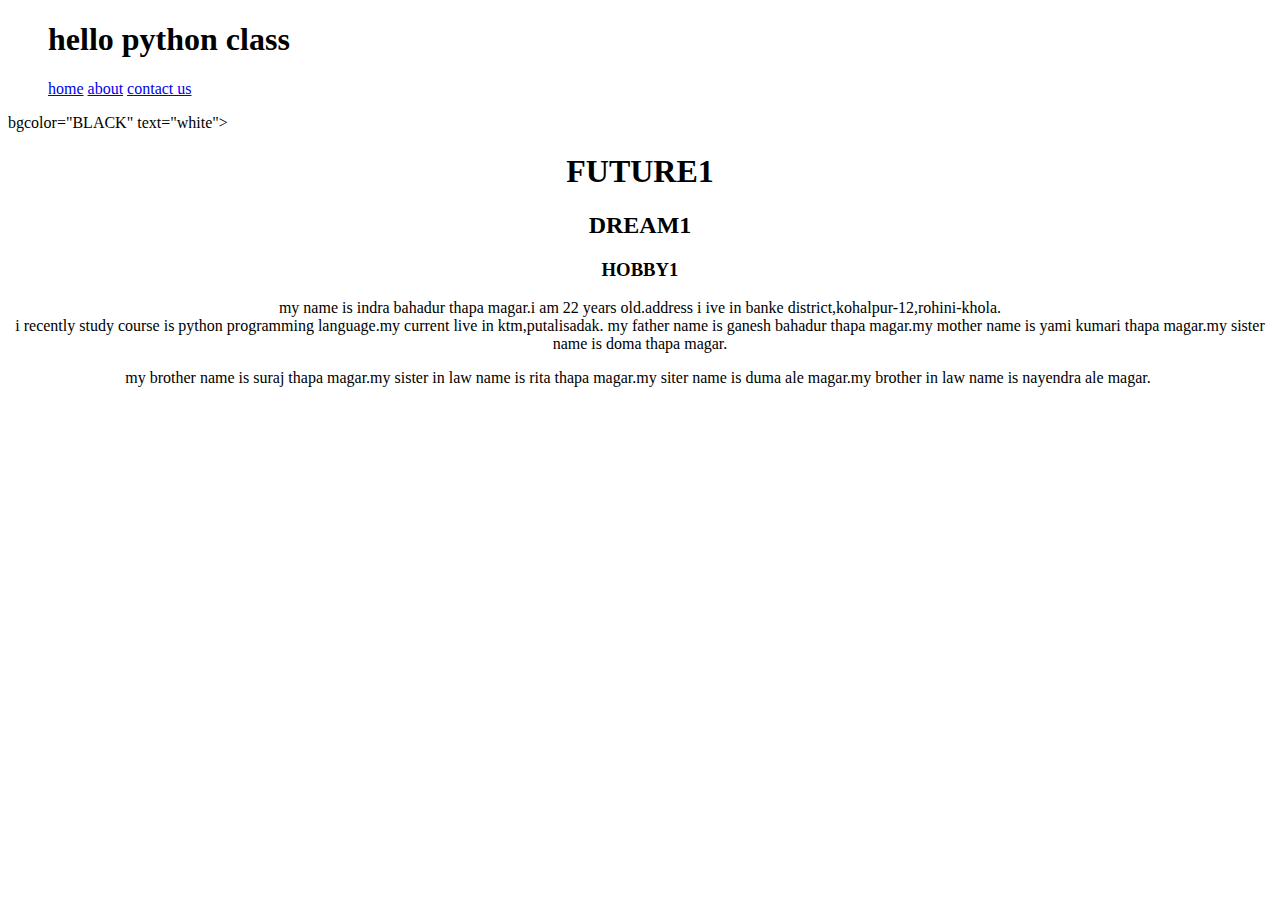
<file: index.html>
<!DOCTYPE html>
<html>
<head> <title> HOME </title>
</head>
<body>
    <blockquote>
        <h1>hello python class</h1>
        <a href="index.html">home</a>
        <a href="about.html">about</a>
        <a href="contact.html">contact us</a>
    </blockquote>

 bgcolor="BLACK" text="white"><center><h1>FUTURE1</h1><h2>DREAM1</h2><h3>HOBBY1</h3></strong>
my name is indra bahadur thapa magar.i am 22 years old.address i ive in banke district,kohalpur-12,rohini-khola.<br/>i recently study course is python programming language.my current live in ktm,putalisadak.
my father name is ganesh bahadur thapa magar.my mother name is yami kumari thapa magar.my sister name is doma thapa magar.
</p>my brother name is suraj thapa magar.my sister in law name is rita thapa magar.my siter name is duma ale magar.my brother in law name is nayendra ale magar.
<img scr="image/tempt.jpg" alt="">
</body>
</html>
</file>
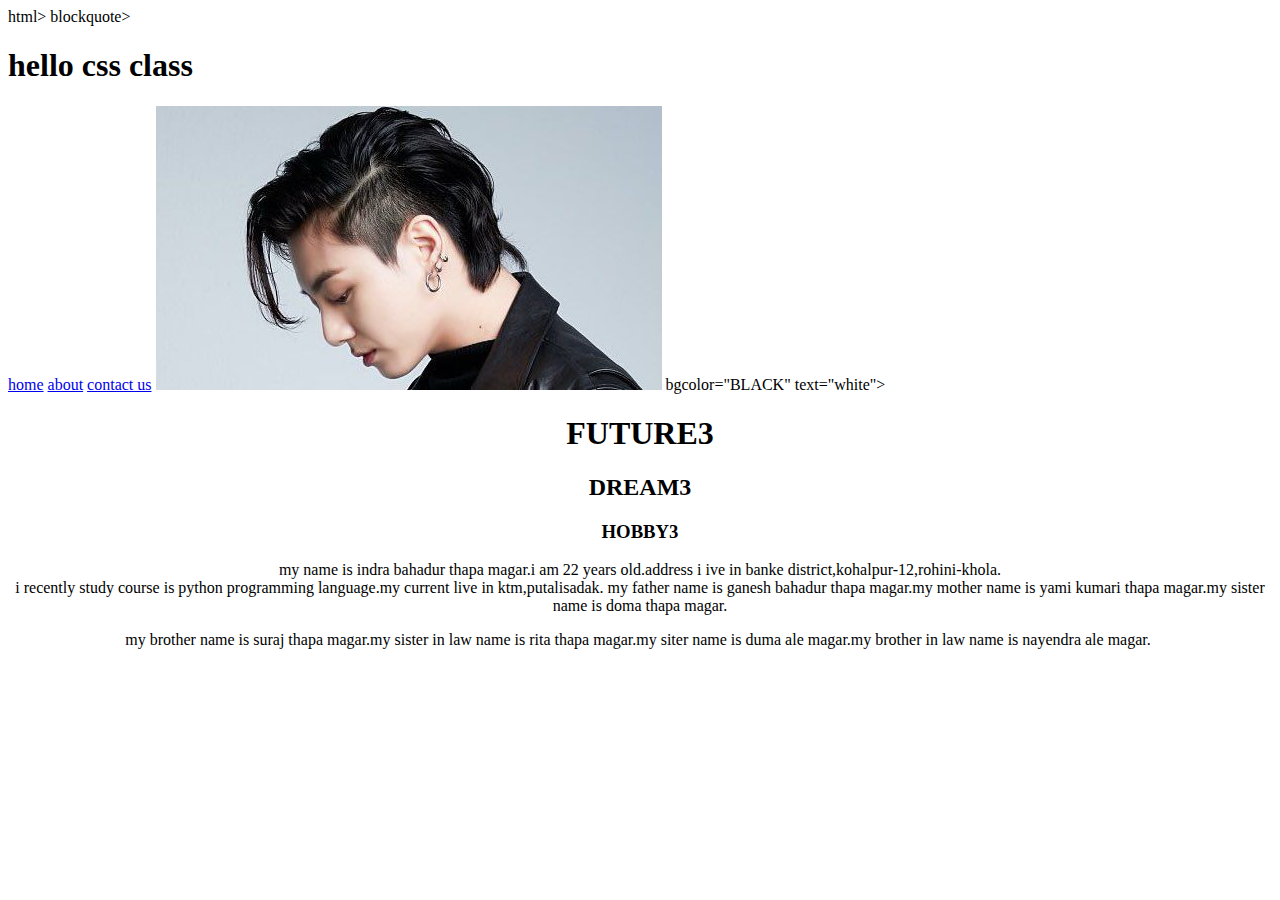
<file: contact.html>
html>
<head> <title> LIFE </title>
</head>
<body>
    blockquote>
        <h1>hello css class</h1>
        <a href="index.html">home</a>
        <a href="about.html">about</a>
        <a href="contact.html">contact us</a>
    </blockquote>
    <img src="image/jk.jpg" alt="">

    
bgcolor="BLACK" text="white"><center><h1>FUTURE3</h1><h2>DREAM3</h2><h3>HOBBY3</h3>
my name is indra bahadur thapa magar.i am 22 years old.address i ive in banke district,kohalpur-12,rohini-khola.<br/>i recently study course is python programming language.my current live in ktm,putalisadak.
my father name is ganesh bahadur thapa magar.my mother name is yami kumari thapa magar.my sister name is doma thapa magar.
</p>my brother name is suraj thapa magar.my sister in law name is rita thapa magar.my siter name is duma ale magar.my brother in law name is nayendra ale magar.
<img scr="image/tempt.jpg" alt="">
</body>
</html>
</file>
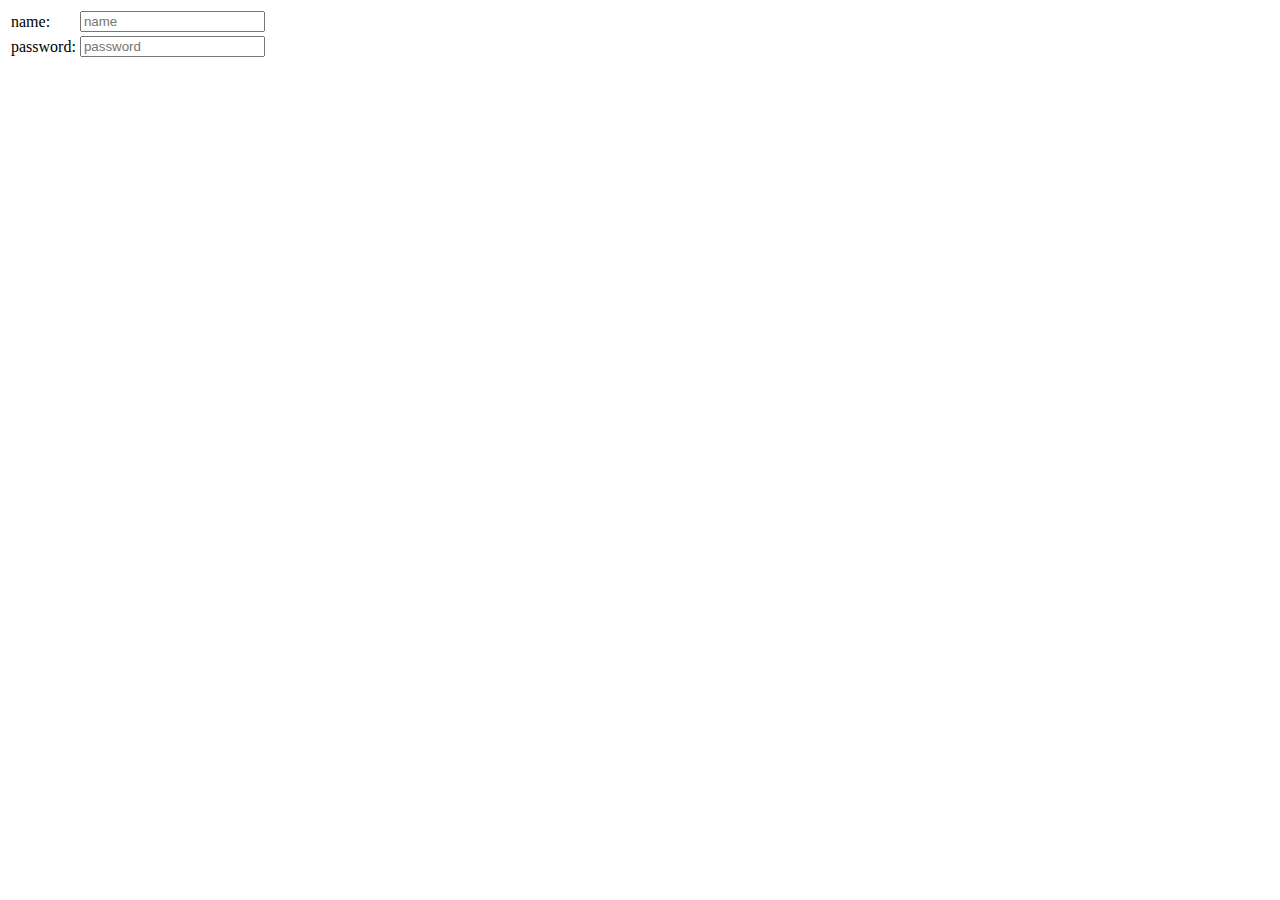
<file: form.html>
<!DOCTYPE html>
<head>
    <title>form</title>
</head>
<body>

    <form bg-color:"red">
    <table>
        <tr>
            <td>
                name:
            </td>
            <td>
                <input type="text" placeholder="name" name="">
            </td>
            </tr>
        <tr>
            <td>
                password:
            </td>    
            <td>
                <input type="password" placeholder="password" name="">
            </td>
        </tr>
       </table>
       </form>
       </body>
</html>
</file>
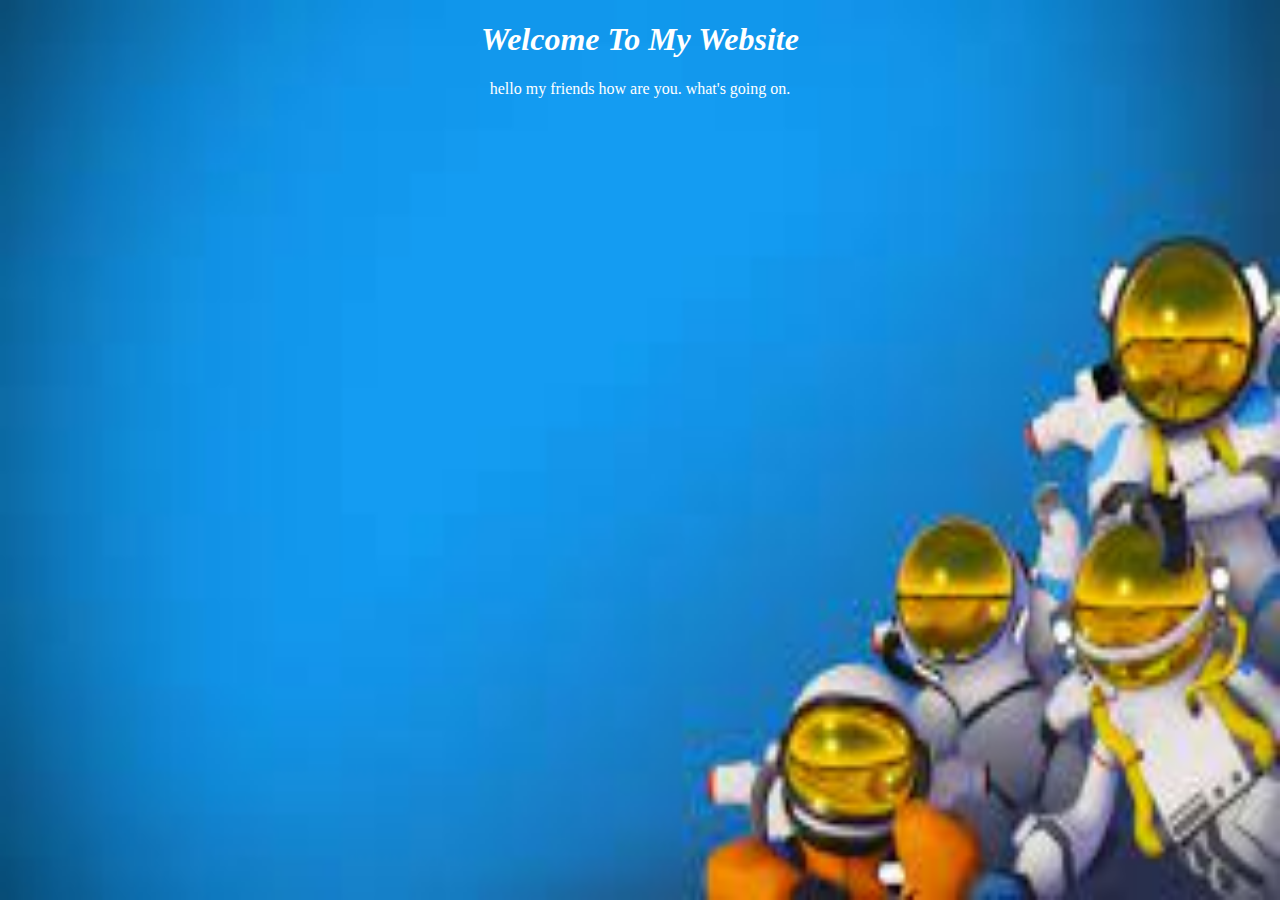
<file: image.html>
<!DOCTYPE html>
<html lang="en">
<head>
  <title>MY PAGE</title>

</head>
<style>
  body{
    background-image: url("bgi.jpg");
    background-repeat: no-repeat; 
    background-size: 100% 100%;
    background-attachment: fixed;
    color: white;
    }
</style>

<body>
  <h1><center><i>Welcome To My Website</i></center></h1>
  <p><center>hello my friends how are you. what's going on.</center></p>
</body>
</html>
</file>
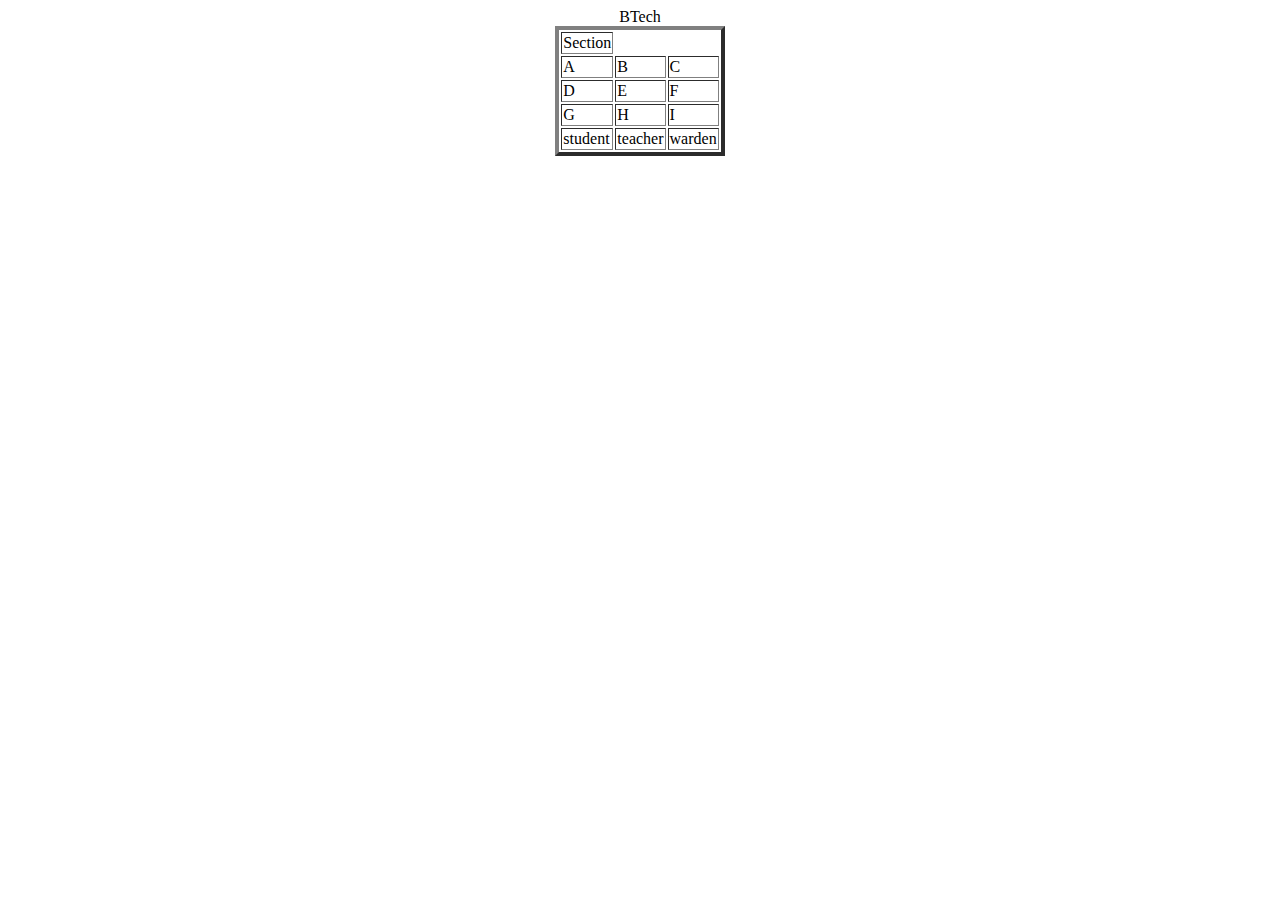
<file: just.html>
<!DOCTYPE html>
<head><title>
    My Page
</title>
<body>
    
    <table border="4" align="center">
        <CAPTION>BTech</CAPTION>
        <tr><td>Section</td>
    
        <tr><td>A</td><td>B</td><td>C</tr><td>D</td><td>E</td><td>F</tr>
         <td>G</td><td>H</td><td>I</td>
         <tr><td>student</td><td>teacher</td><td>warden</td></tr>
        </tr>
    </table>
</body>
</head>
</file>
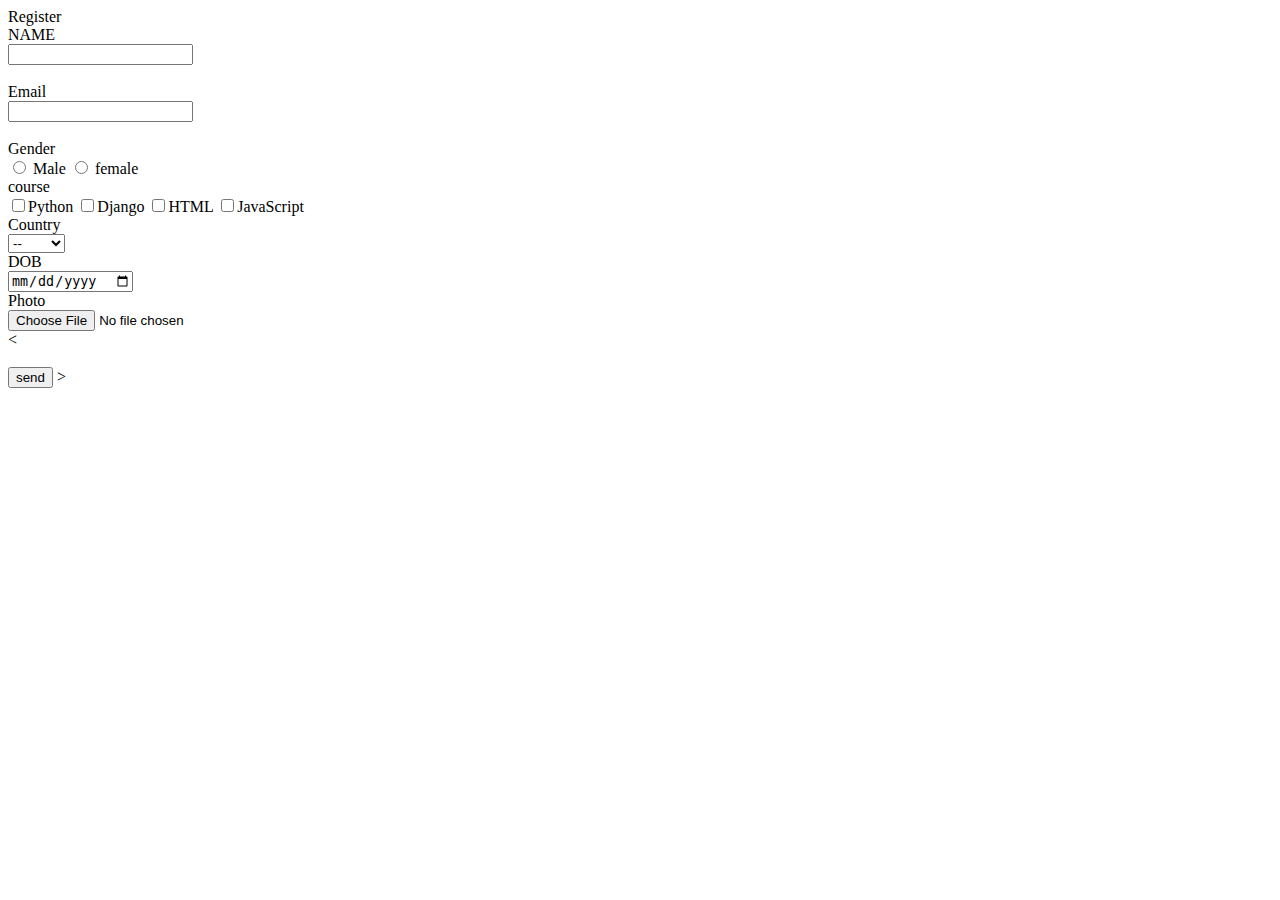
<file: register.html>
<!--<!DOCTYPE html>
<head><title>register form</title></hea<d>
<body>
 <form>
    <table>
        <tr>
            <td>
                Name:
            </td>
            <td>
                <input type="text" placeholder="name" name="">
                </td>
                </tr>
                <tr>
                <td>
                    Password:
                </td>
             <td>
                <input type="text" placeholder="password" password="">
             </td>
             </tr>
             <tr>
                <td>
                    Gender:
                </td>
             <td>
                <input type="radio" name="Gender">male
                <input type="radio" name="Gender">female
             </td>
             </tr>
             <tr>
                <td>
                    Email:
                </td>
             <td>
                <input type="Email" placeholder="Email" name="">
             </td>
             </tr>
             <tr>
                <td>
                    phone.no:
                        </td>
                        <td>
                            <select>
                                <option>977</option>
                                <option>978</option>
                                <option>979</option>
                                <option>970</option>
                                <option>973</option>
                            </select>
                            <input type="phone.no" placeholder="9848504316" name="">
                             </td>
                             </tr>
                             <tr>
                                <td>
                                    <input type="Submit" value="Submit" name="">
                                </td>
                             </tr>
                </table>
 </form>
</body>
</html>-->

<!--<!DOCTYPE html>
    <head><titl>Register</titl></head>
    <body>
        <form1>
            <h1>CONTACT DETAILS</h1>
            Name : <input type="text">
            Telephone : <input type="text" ><br></br>
            Email : <input type="password" ><br></br>
            
            <h1>PERSONAL INFORMATION</h1>
            Age : <input type="text"<br></br>
            Gender : <input type="radio" name="gender">male
             <input type="radio" name="gender">female
             <br>
             <h1>PICK YOUR FAVOURITE ANIMAL</h1>
             Animal :<input type="radio" name="animal">Dog
             <input type="radio" name="animal">Cat
             <input type="radio" name="animal">Cow
             <input type="radio" name="animal">Tiger
             <input type="radio" name="animal">Lion
             <input type="radio" name="animal">Horse
             <input type="radio" name="animal">Mouse<br>
             submit : <input type="submit">

        </form1>
    </p>-->

    <!--<form2>
        <h2>form2</h2>
            father name : <input type="text" value=""><br></br>
            father age : <input type="father age" value=""><br></br>
            mother name : <input type="text" value=""><br></br>
            mother age : <input type="mother age" value=""><br></br>
            password : <input type="password" value=""><br></br>
            gender : <input type="radio" name="gender" value="male">male
                     <input type="radio" name="gender" value="female">female<br></br>
            phone.no : <input type="phone.no" name="phone.no" value=""><br></br>
            submit : <input type="submit" value="submit"         
        </form2>-->
       <!DOCTYPE html>
    <head><titl>Register</titl></head>
    <body>
        <form>
            
            <label for="name">NAME</label><br>
            <input type="text" id="name"><br></br>
            <label for="email">Email</label><br>
            <input type="email" id="email"><br></br>
            <label>Gender</label><br>
            <input type="radio" name="gender"> Male</label>
            <input type="radio" name="gender"> female</label><br>
            <label>course</label><br>
            <input type="checkbox">Python</label>
            <input type="checkbox">Django</label>
            <input type="checkbox">HTML</label>
            <input type="checkbox">JavaScript</label><br>
            <label for="country">Country</label><br>
            <select name="country" id="country">
                <option selected disabled>--</option>
                <option value="1">India</option>
                <option value="2">China</option>
                <option value="3">USA</option>
                <option value="4">UK</option>
                </select><br>
                <label for="dob">DOB</label><br>
                <input type="date" id="dob"><br>
                <label for="image">Photo</label><br> 
                <input type="file" id="image"><br>
                <laber for="description" cols="30" row="10"></textarea><<br>
                    <br>
                    <button>send</button>




        </form>>
    </p>
    </body>
    </html>
</file>
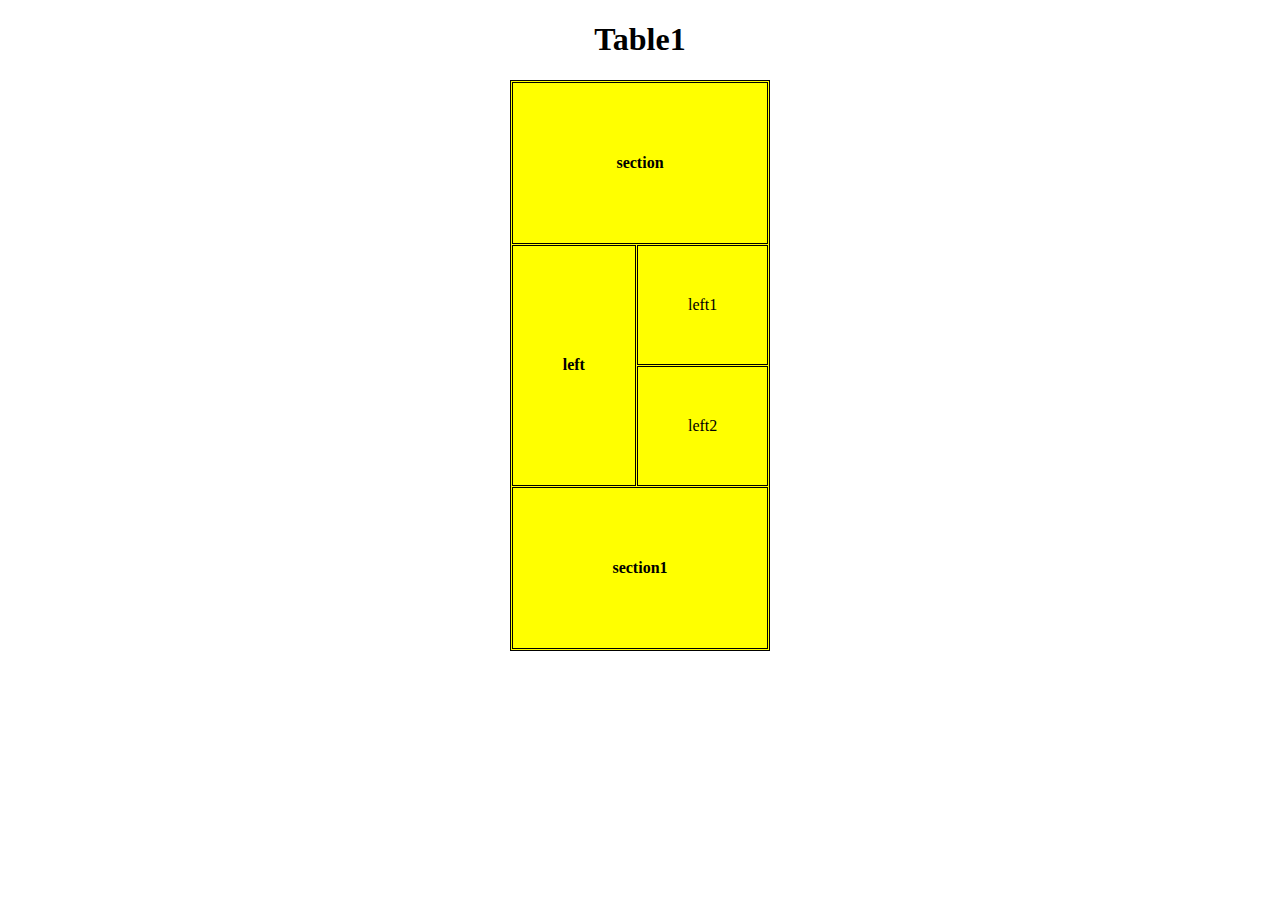
<file: row and table.html>
<!DOCTYPE html>
<head><title>table design</title></head>
<body>
    <center>
    <table border="1" width="60" cellpadding="50" cellspacing="1" bgcolor="yellow" bordercolor="black">
        <h1>Table1</h1>
        <tr>
            <th height="60" colspan="2">section</th>
        </tr>
        <tr>
            <th height="60" rowspan="2">left</th>
            <td>left1</td>
            </tr>
            <tr>
            <td>left2</td>
            </tr>            
            <tr>
                <th height="60" colspan="2">section1</th>
            </tr>
        
        
        </tr>

    </table>
    </center>
</body>
</html>
</file>
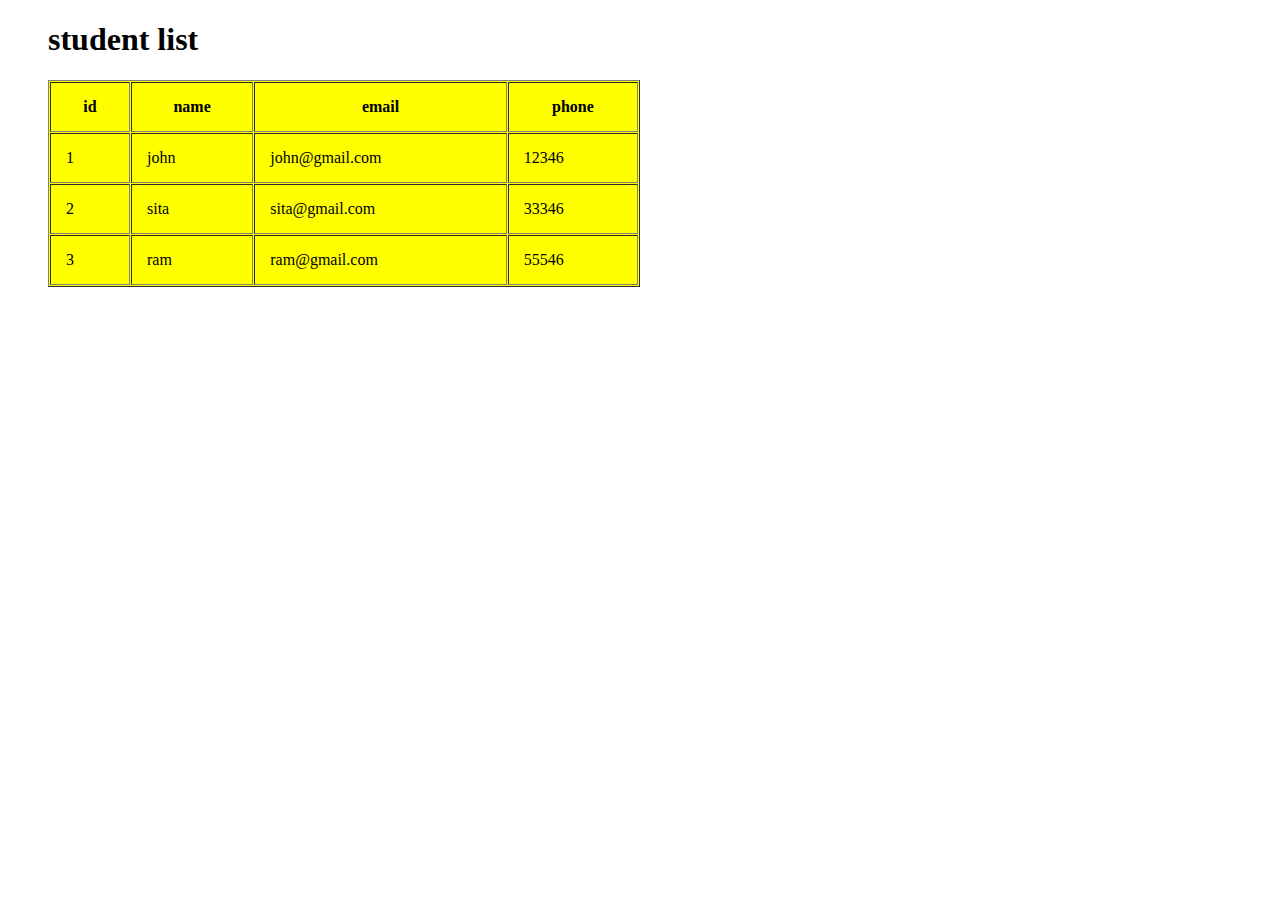
<file: students.html>
<!DOCTYPE html>
<head>
    <title>student</title>
    </head>
    <body>
        <blockquote>
        <h1>student list</h1>
        <table border="1" width="50%" cellspacing="1" cellpadding="15" bgcolor="yellow">
            <thead>
                <th>id</th>
                <th>name</th>
                <th>email</th>
                <th>phone</th>
            </tr>
            </thead>  
                       <tbody>
                <tr>
                    <td>1</td>
                    <td>john</td>
                    <td>john@gmail.com</td>
                    <td>12346</td>
                </tr>
            </thead>
            </tbody>
            <tbody>
                <tr>
                    <td>2</td>
                    <td>sita</td>
                    <td>sita@gmail.com</td>
                    <td>33346</td>
                </tr>
            </tbody>
            <tbody>
                <tr>
                    <td>3</td>
                    <td>ram</td>
                    <td>ram@gmail.com</td>
                    <td>55546</td>
                </tr>
            </blockquote>
            </tbody>
            </table>
    </body>
</file>
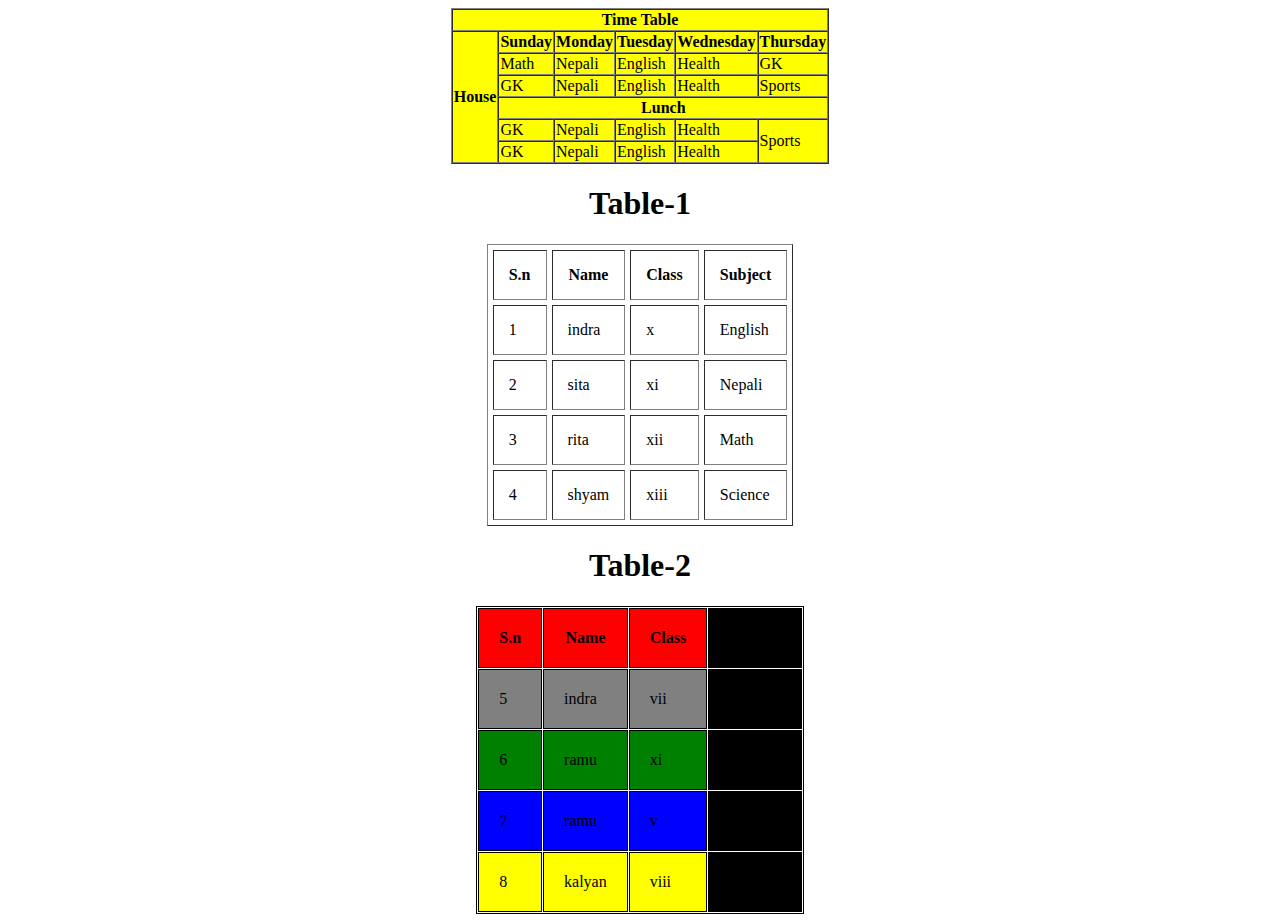
<file: table.html>
<!DOCTYPE html>
<head>
    <title>table</title>
</head>
<body><center>
    <table border="1" cellspacing="0" bgcolor="yellow">
    <tr>
        <th colspan="6">Time Table</th>
    </tr>
    <th rowspan="6">House</th>
    <th>Sunday</th>
    <th>Monday</th>
    <th>Tuesday</th>
    <th>Wednesday</th>
    <th>Thursday</th>
<tr>
    <td>Math</td>
    <td>Nepali</td>
    <td>English</td>
    <td>Health</td>
    <td>GK</td>

</tr>
<tr>
    <td>GK</td>
    <td>Nepali</td>
    <td>English</td>
    <td>Health</td>
    <td>Sports</td>

</tr>
<tr>
    <th colspan="5">Lunch</th>
    <tr>
    <td>GK</td>
    <td>Nepali</td>
    <td>English</td>
    <td>Health</td>
    <td rowspan="2">Sports</td>

</tr>
<tr>
    <td>GK</td>
    <td>Nepali</td>
    <td>English</td>
    <td>Health</td>

</tr>
    

</tr>
</table>
</body>
</html> 

<DOCKTYPE html>
    <head>
        <title>Table</title>
    </head>
   <body><center>
    <table border="1" width="300" heigh="40" cellspacing="5" cellpadding="15">
        <h1>Table-1</h1>
        <tr>
            <th>S.n</th><th>Name</th><th>Class</th><th>Subject</th>
        </tr>
        <tr>
            <td>1</td><td>indra</td><td>x</td><td>English</td>
        </tr>
        <tr>
            <td>2</td><td>sita</td><td>xi</td><td>Nepali</xd>
                        </tr>
                        <tr>
                            <td>3</td><td>rita</td><td>xii</td><td>Math</td>
                        </tr>
                        <tr>
                            <td>4</td><td>shyam</td><td>xiii</td><td>Science</td>
                        </tr>
                        </table>

     <table border="1" width="300" height="40" bordercolor="black" bgcolor="white" cellspacing="1" cellpadding="20">
       <h1>Table-2</h1>
       <tr bgcolor="red">
           <th>S.n</th><th>Name</th><th>Class</th><th bgcolor="black">Subject</th>
       </tr>
       <tr bgcolor="grey">
           <td>5</td><td>indra</td><td>vii</td><td bgcolor="black">English</td>
       </tr>
       <tr bgcolor="green">
           <td>6</td><td>ramu</td><td>xi</td><td bgcolor="black">Nepali</xd>
                       </tr>
                       <tr bgcolor="blue">
                           <td>7</td><td>ramu</td><td>v</td><td bgcolor="black">Math</td>
                       </tr>
                       <tr bgcolor="yellow">
                           <td>8</td><td>kalyan</td><td>viii</td><td bgcolor="black">Science</td>
                       </tr>
       </tr>
   </table>
   </center>
  </body>
  </html>
</file>
